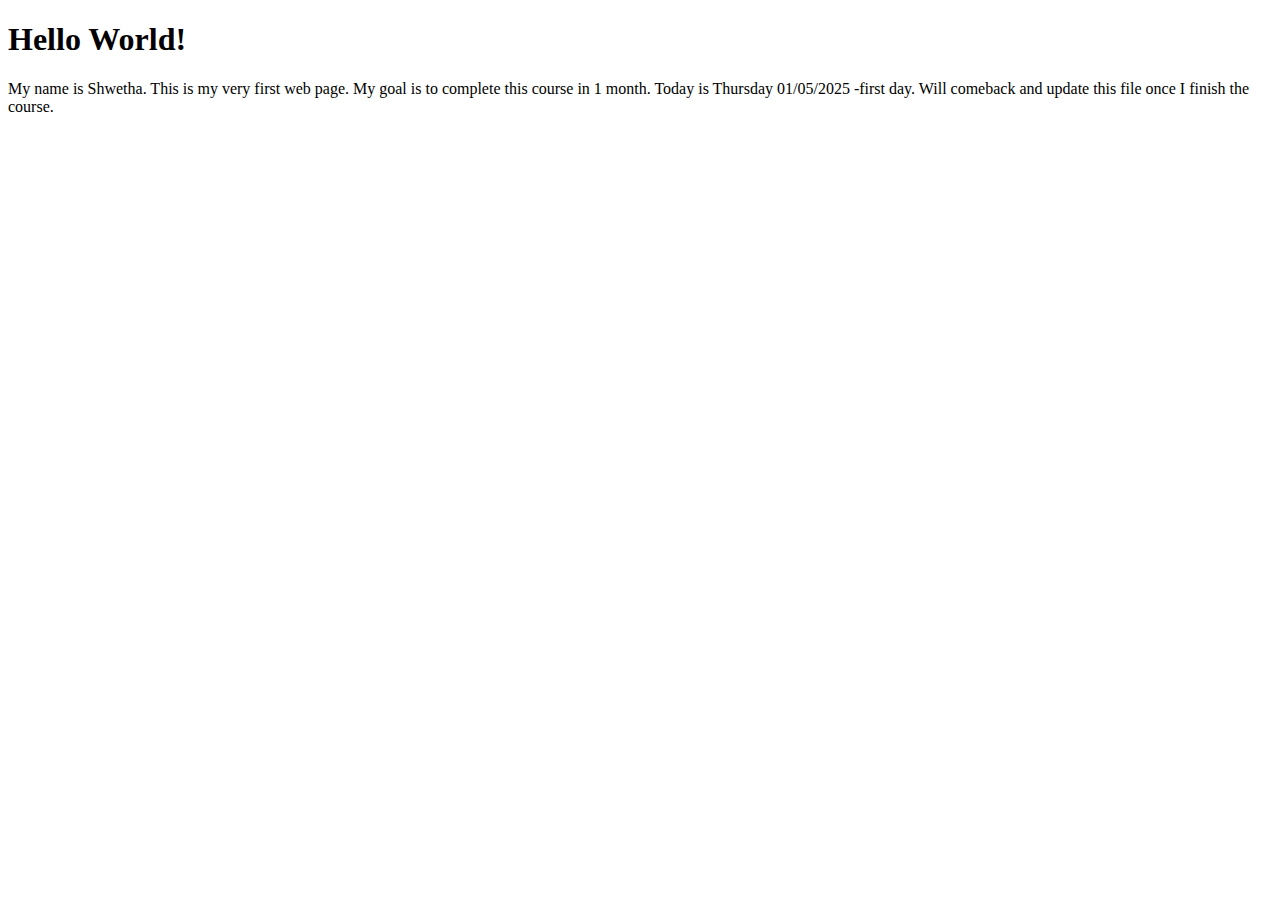
<file: 01-TEST-FirstWebpage/index.html>
<!DOCTYPE html>
<html lang="en">
  <head>
    <meta charset="UTF-8" />
    <meta name="viewport" content="width=device-width, initial-scale=1.0" />
    <title>My First Web Page</title>
  </head>
  <body>
    <h1>Hello World!</h1>
    <p>
      My name is Shwetha. This is my very first web page. My goal is to complete
      this course in 1 month. Today is Thursday 01/05/2025 -first day. Will
      comeback and update this file once I finish the course.
    </p>
  </body>
</html>
</file>
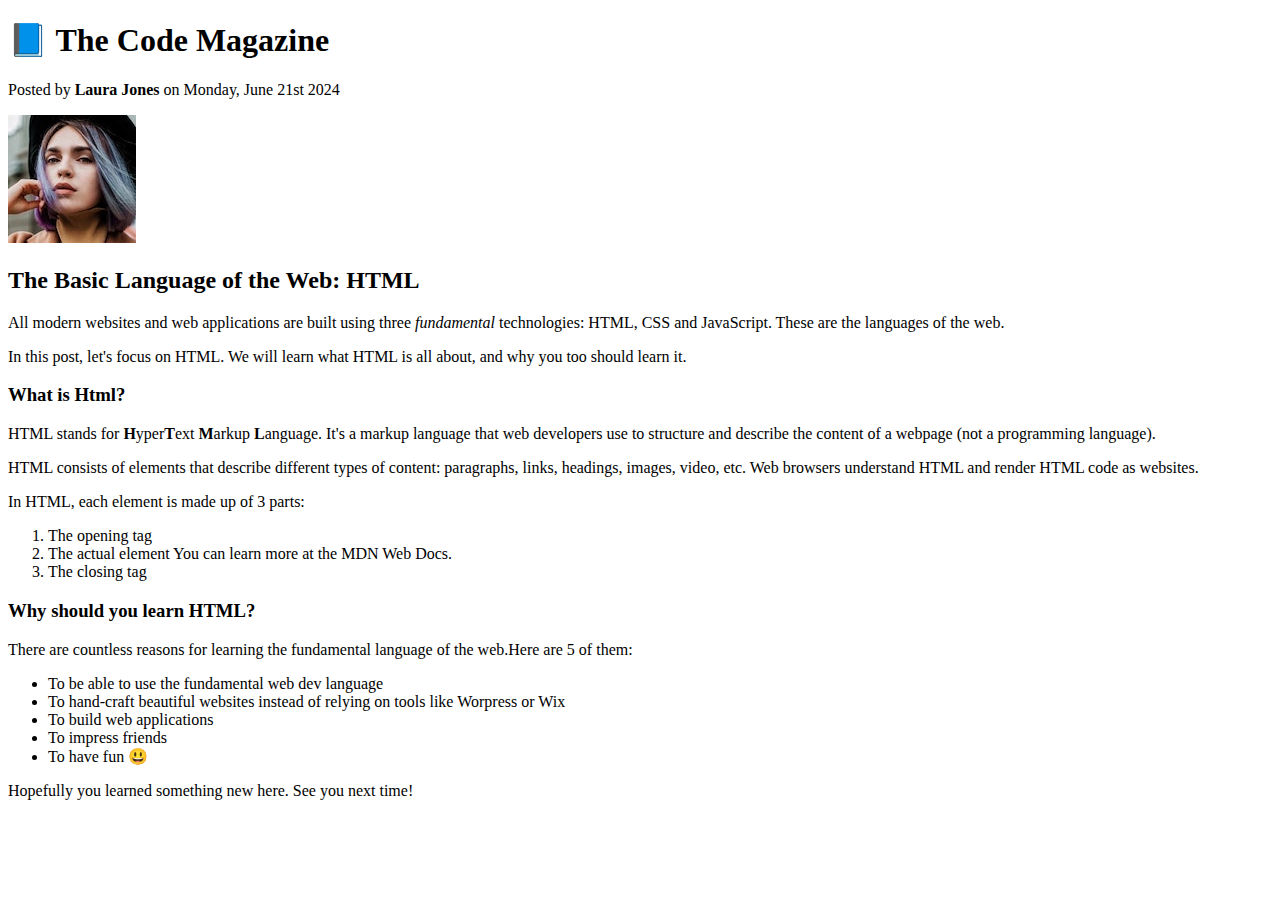
<file: 02-HTML Fundamentals/index.html>
<!-- Explanation:
- <!DOCTYPE html>: Declares that this document is an HTML document.
- <html>: The root element that wraps all content.
- <head>: Contains metadata, the document title, styles, and links to external resources.
- <title>: Sets the title displayed in the browser tab.
- <body>: Holds the visible content like text, images, and links.
- <h1> & <p>: Heading and paragraph tags used for structuring text.
- <ol>: It represents an ordered list of items — typically rendered as a numbered list. 
- <ul>: It represents an unordered list of items, typically rendered as a bulleted list.
- <li>: Used to represent an item in a list. It must be contained in a parent element: an ordered list (<ol>), an unordered list (<ul>), or a menu (<menu>). In menus and unordered lists, list items are usually displayed using bullet points. In ordered lists, they are usually displayed with an ascending counter on the left, such as a number or letter.-->

<!DOCTYPE html>
<html>
  <head>
    <title>The Basic Language of the Web: HTML</title>
  </head>
  <body>
    <h1>📘 The Code Magazine</h1>
    <p>Posted by <strong>Laura Jones</strong> on Monday, June 21st 2024</p>
    <img src="laura-jones.jpg" />
    <h2>The Basic Language of the Web: HTML</h2>
    <p>
      All modern websites and web applications are built using three
      <em>fundamental</em>
      technologies: HTML, CSS and JavaScript. These are the languages of the
      web.
    </p>
    <p>
      In this post, let's focus on HTML. We will learn what HTML is all about,
      and why you too should learn it.
    </p>
    <h3>What is Html?</h3>
    <!-- <h4>The Basic Language of the Web: HTML</h4>
    <h5>The Basic Language of the Web: HTML</h5>
    <h6>The Basic Language of the Web: HTML</h6> -->
    <p>
      HTML stands for <b>H</b>yper<b>T</b>ext <b>M</b>arkup <b>L</b>anguage.
      It's a markup language that web developers use to structure and describe
      the content of a webpage (not a programming language).
    </p>
    <p>
      HTML consists of elements that describe different types of content:
      paragraphs, links, headings, images, video, etc. Web browsers understand
      HTML and render HTML code as websites.
    </p>
    <p>In HTML, each element is made up of 3 parts:</p>
    <ol>
      <li>The opening tag</li>
      <li>The actual element You can learn more at the MDN Web Docs.</li>
      <li>The closing tag</li>
    </ol>
    <h3>Why should you learn HTML?</h3>
    <p>
      There are countless reasons for learning the fundamental language of the
      web.Here are 5 of them:
    </p>
    <ul>
      <li>To be able to use the fundamental web dev language</li>
      <li>
        To hand-craft beautiful websites instead of relying on tools like
        Worpress or Wix
      </li>
      <li>To build web applications</li>
      <li>To impress friends</li>
      <li>To have fun 😃</li>
    </ul>
    <p>Hopefully you learned something new here. See you next time!</p>
  </body>
</html>
</file>
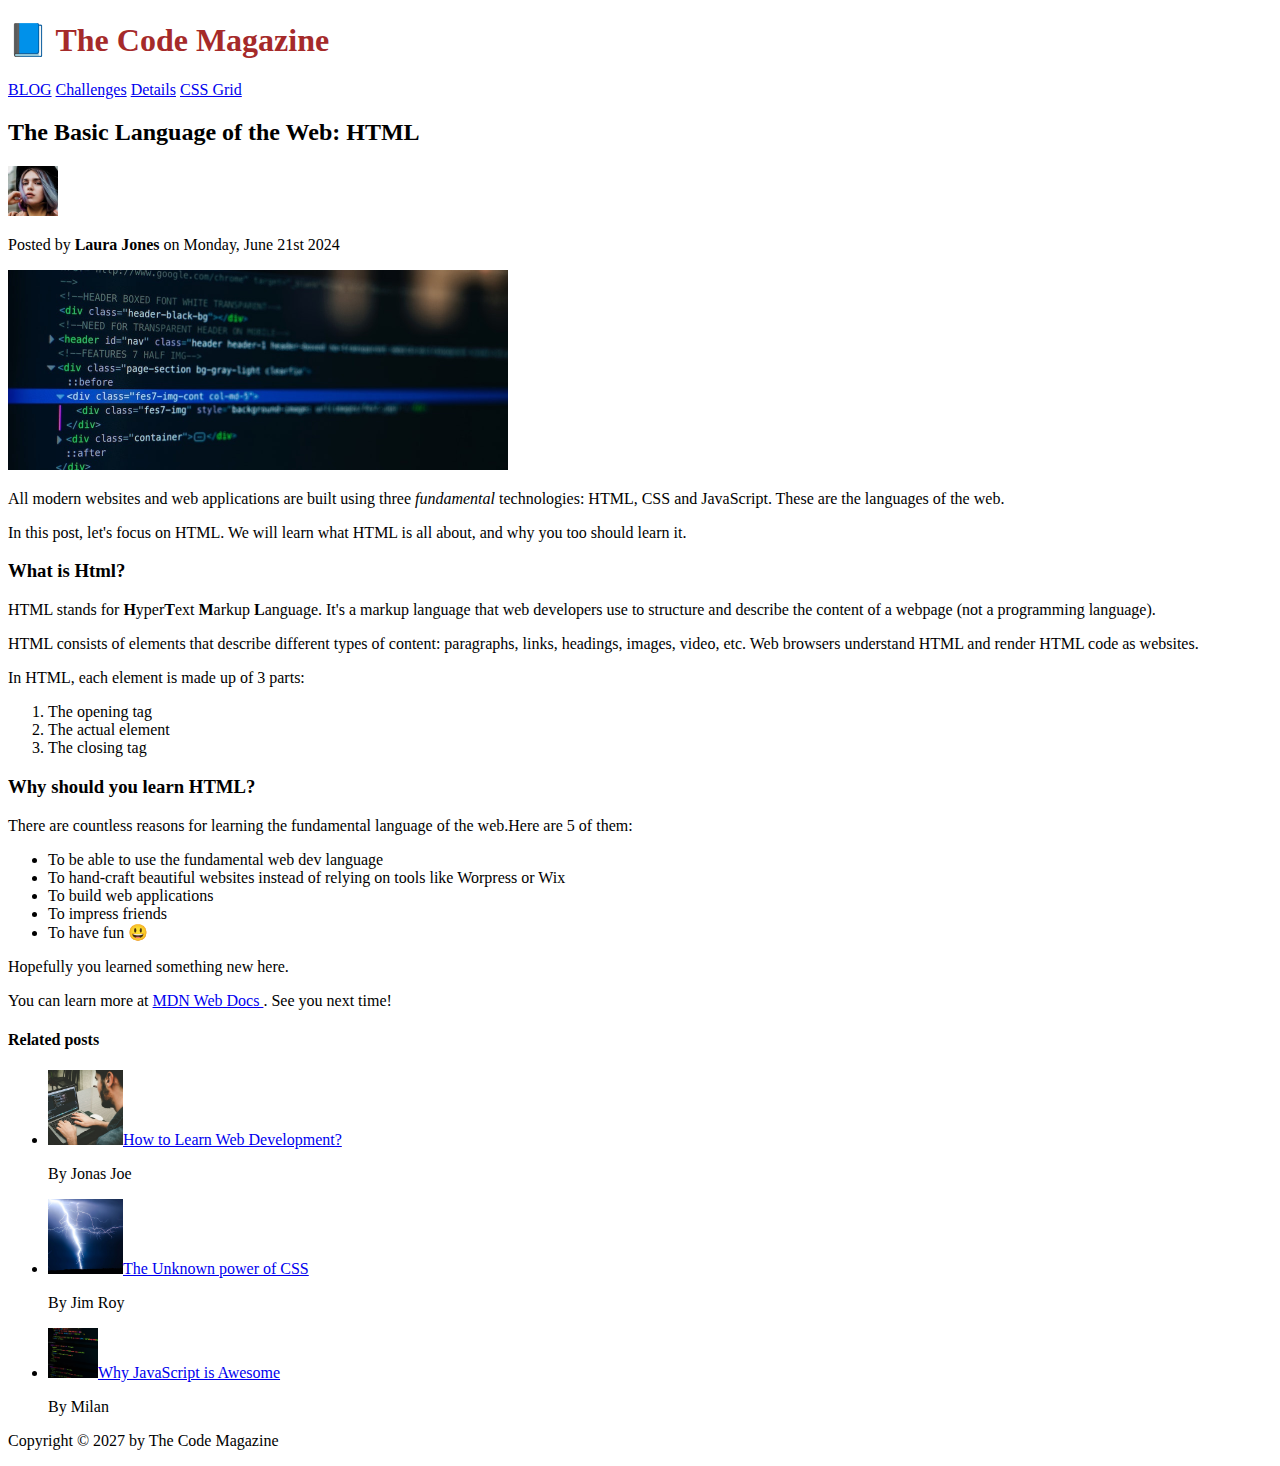
<file: 03-CSS Fundamentals/index.html>
<!-- Explanation:
- <!DOCTYPE html>: Declares that this document is an HTML document.
- <html>: The root element that wraps all content.
- <head>: Contains metadata, the document title, styles, and links to external resources.
- <title>: Sets the title displayed in the browser tab.
- <body>: Holds the visible content like text, images, and links.
- <h1> & <p>: Heading and paragraph tags used for structuring text.
- <ol>: It represents an ordered list of items — typically rendered as a numbered list. 
- <ul>: It represents an unordered list of items, typically rendered as a bulleted list.
- <li>: Used to represent an item in a list. It must be contained in a parent element: an ordered list (<ol>), an unordered list (<ul>), or a menu (<menu>). In menus and unordered lists, list items are usually displayed using bullet points. In ordered lists, they are usually displayed with an ascending counter on the left, such as a number or letter.
- <img>: HTML element embeds an image into the document.
- <a>: HTML element (or anchor element), with its href attribute, creates a hyperlink to web pages, files, email addresses, locations in the same page, or anything else a URL can address.Content within each <a> should indicate the link's destination. If the href attribute is present, pressing the enter key while focused on the <a> element will activate it.
- <nav>: HTML element that represents a section of a page whose purpose is to provide navigation links, either within the current document or to other documents. Common examples of navigation sections are menus, tables of contents, and indexes.
- <header>: The <header> HTML element represents introductory content, typically a group of introductory or navigational aids. It may contain some heading elements but also a logo, a search form, an author name, and other elements.
- <article>: Rest of the contents other than wrapped in header element
- <footer>: The <footer> HTML element represents a footer for its nearest ancestor sectioning content or sectioning root element. A <footer> typically contains information about the author of the section, copyright data or links to related documents.
- <button>: HTML element is an interactive element activated by a user with a mouse, keyboard, finger, voice command, or other assistive technology. Once activated, it then performs an action, such as submitting a form or opening a dialog.
- <link>: HTML element specifies relationships between the current document and an external resource. This element is most commonly used to link to stylesheets, but is also used to establish site icons (both "favicon" style icons and icons for the home screen and apps on mobile devices) among other things.
- 
-->

<!DOCTYPE html>
<html>
  <head>
    <title>The Basic Language of the Web: HTML</title>
    <link href="style.css" rel="stylesheet" />
  </head>
  <body>
    <header class="main-header">
      <h1>📘 The Code Magazine</h1>

      <nav>
        <a href="blog.html">BLOG</a>
        <a href="#">Challenges</a>
        <a href="#">Details</a>
        <a href="#">CSS Grid</a>
      </nav>
    </header>

    <article>
      <header>
        <h2>The Basic Language of the Web: HTML</h2>
        <img
          src="img/laura-jones.jpg"
          alt="Author image"
          width="50"
          height="50"
        />
        <p id="author">
          Posted by <strong>Laura Jones</strong> on Monday, June 21st 2024
        </p>
        <img
          src="img/post-img.jpg"
          alt="HTML Code on screen"
          width="500"
          height="200"
        />
      </header>
      <p>
        All modern websites and web applications are built using three
        <em>fundamental</em>
        technologies: HTML, CSS and JavaScript. These are the languages of the
        web.
      </p>
      <p>
        In this post, let's focus on HTML. We will learn what HTML is all about,
        and why you too should learn it.
      </p>
      <h3>What is Html?</h3>
      <!-- <h4>The Basic Language of the Web: HTML</h4>
    <h5>The Basic Language of the Web: HTML</h5>
    <h6>The Basic Language of the Web: HTML</h6> -->
      <p>
        HTML stands for <b>H</b>yper<b>T</b>ext <b>M</b>arkup <b>L</b>anguage.
        It's a markup language that web developers use to structure and describe
        the content of a webpage (not a programming language).
      </p>
      <p>
        HTML consists of elements that describe different types of content:
        paragraphs, links, headings, images, video, etc. Web browsers understand
        HTML and render HTML code as websites.
      </p>
      <p>In HTML, each element is made up of 3 parts:</p>
      <ol>
        <li class="first-child-li">The opening tag</li>
        <li>The actual element</li>
        <li>The closing tag</li>
      </ol>
      <h3>Why should you learn HTML?</h3>
      <p>
        There are countless reasons for learning the fundamental language of the
        web.Here are 5 of them:
      </p>
      <ul>
        <li class="first-child-li">
          To be able to use the fundamental web dev language
        </li>
        <li>
          To hand-craft beautiful websites instead of relying on tools like
          Worpress or Wix
        </li>
        <li>To build web applications</li>
        <li>To impress friends</li>
        <li>To have fun 😃</li>
      </ul>
      <p>Hopefully you learned something new here.</p>
      <p>
        You can learn more at
        <a
          href="https://developer.mozilla.org/en-US/docs/Web/HTML"
          target="_blank"
        >
          MDN Web Docs </a
        >. See you next time!
      </p>
      <aside>
        <h4>Related posts</h4>
        <ul class="related">
          <li>
            <img
              src="img/related-1.jpg"
              alt="rlated-1"
              width="75"
              height="75"
            /><a href="#">How to Learn Web Development?</a>
          </li>
          <p class="related-author">By Jonas Joe</p>
          <li>
            <img
              src="img/related-2.jpg"
              alt="rlated-1"
              width="75"
              height="75"
            /><a href="#">The Unknown power of CSS</a>
          </li>
          <p class="related-author">By Jim Roy</p>
          <li>
            <img
              src="img/related-3.jpg"
              alt="rlated-1"
              width="50"
              height="50"
            /><a href="#">Why JavaScript is Awesome</a>
          </li>
          <p class="related-author">By Milan</p>
        </ul>
      </aside>
    </article>
    <footer>
      <p id="copyright">Copyright &copy; 2027 by The Code Magazine</p>
    </footer>
  </body>
</html>
</file>
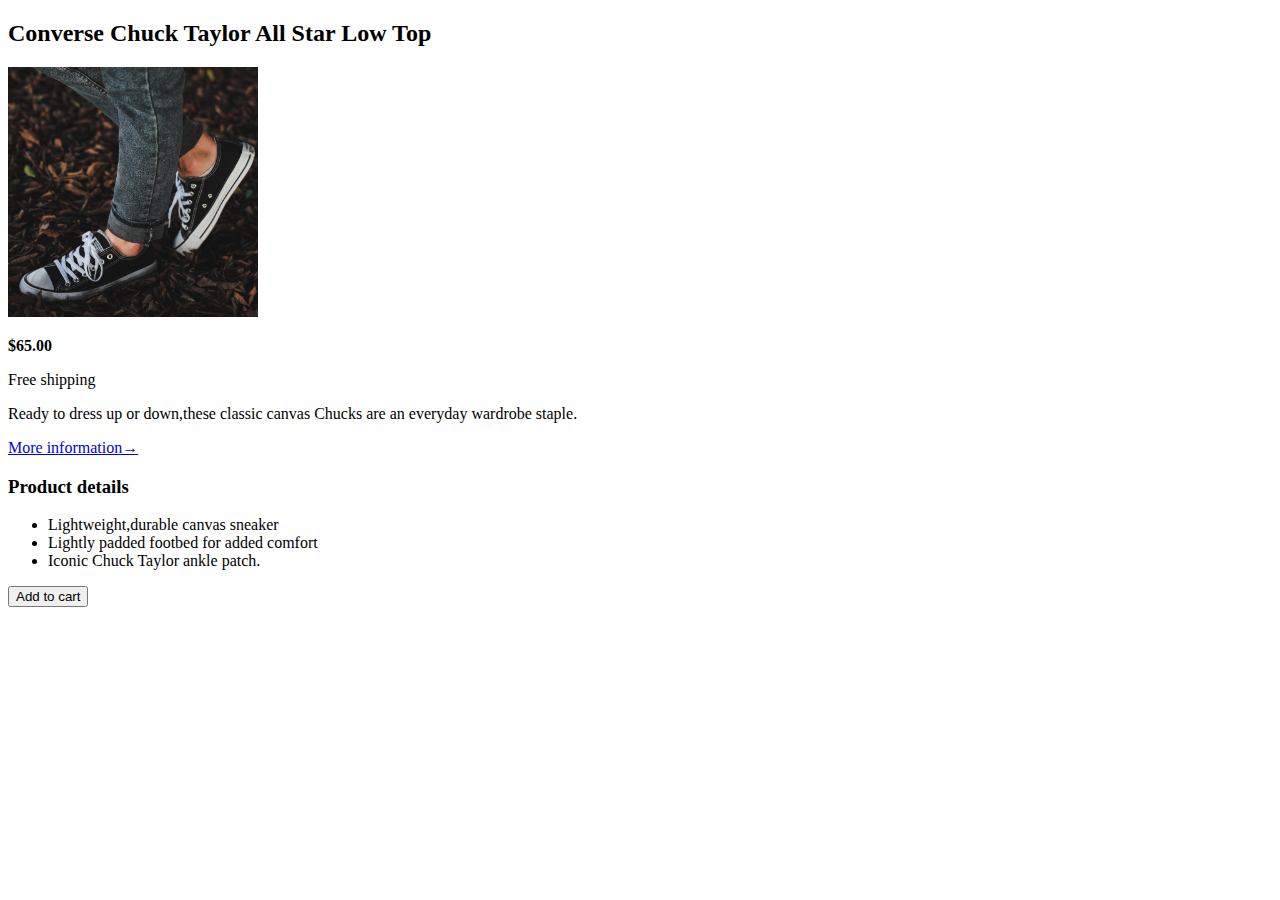
<file: 02-HTML Fundamentals/02-challenge.html>
<!DOCTYPE html>
<html>
  <head>
    <title>Converse Chuck Taylor All Star Low Top</title>
  </head>
  <body>
    <article>
      <h2>Converse Chuck Taylor All Star Low Top</h2>
      <img
        src="img/challenges.jpg"
        alt="Chuck Taylor All Star Shoe Shot"
        width="250"
        height="250"
      />
      <p><strong>$65.00</strong></p>
      <p>Free shipping</p>
      <p>
        Ready to dress up or down,these classic canvas Chucks are an everyday
        wardrobe staple.
      </p>
      <a href="#">More information&rarr;</a>

      <h3>Product details</h3>
      <ul>
        <li>Lightweight,durable canvas sneaker</li>
        <li>Lightly padded footbed for added comfort</li>
        <li>Iconic Chuck Taylor ankle patch.</li>
      </ul>
      <button>Add to cart</button>
    </article>
  </body>
</html>
</file>
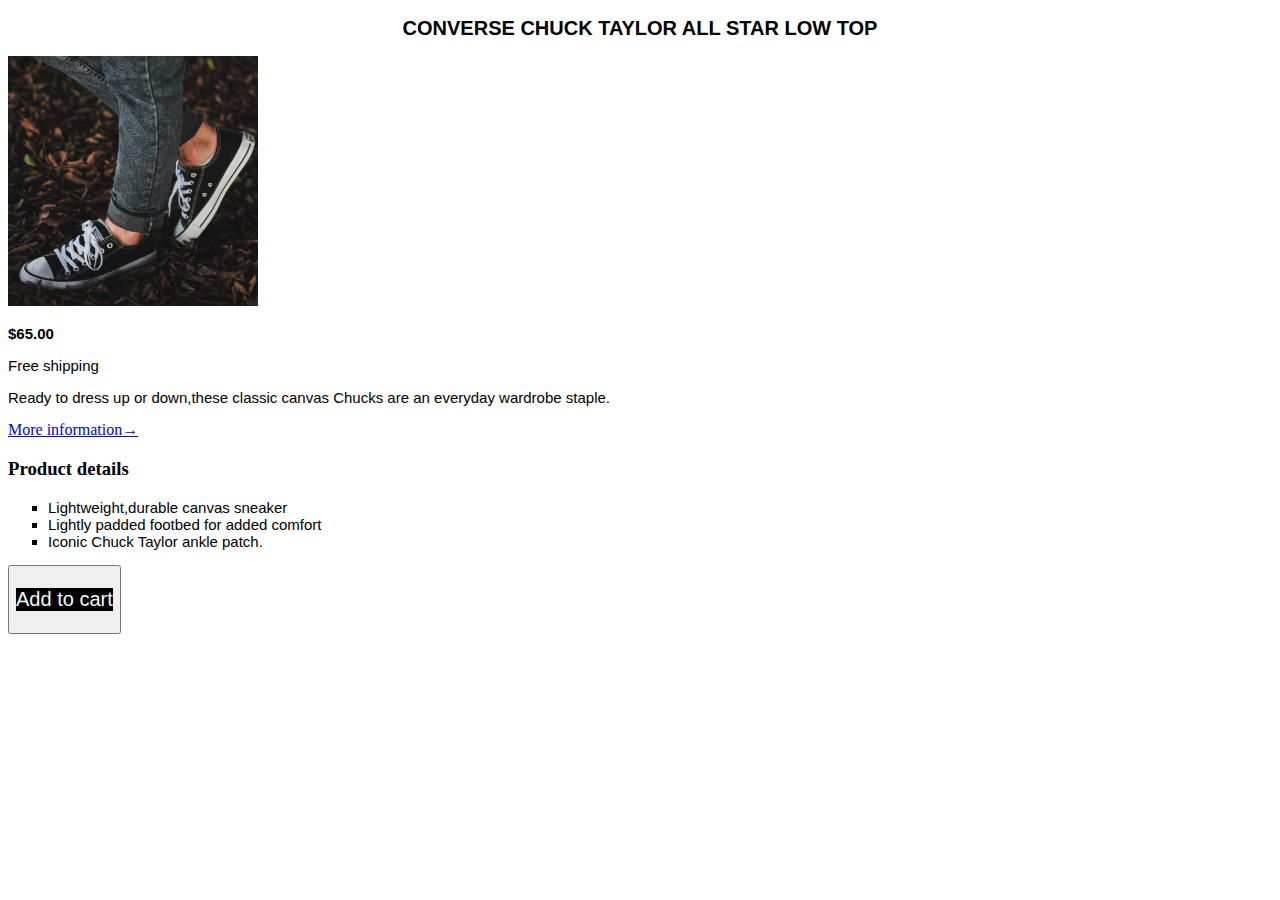
<file: 03-CSS Fundamentals/03-challenge.html>
<!DOCTYPE html>
<html>
  <head>
    <title>Converse Chuck Taylor All Star Low Top</title>
    <link href="challenges-style.css" rel="stylesheet" />
  </head>
  <body>
    <article>
      <h2>Converse Chuck Taylor All Star Low Top</h2>
      <img
        src="img/challenges.jpg"
        alt="Chuck Taylor All Star Shoe Shot"
        width="250"
        height="250"
      />
      <p><strong>$65.00</strong></p>
      <p>Free shipping</p>
      <p>
        Ready to dress up or down,these classic canvas Chucks are an everyday
        wardrobe staple.
      </p>
      <a href="#">More information&rarr;</a>

      <h3>Product details</h3>
      <ul class="product-details">
        <li>Lightweight,durable canvas sneaker</li>
        <li>Lightly padded footbed for added comfort</li>
        <li>Iconic Chuck Taylor ankle patch.</li>
      </ul>
      <button><p>Add to cart</p></button>
    </article>
  </body>
</html>
</file>
<file: 03-CSS Fundamentals/style.css>
h1 {
  color: brown;
}
</file>
<file: 03-CSS Fundamentals/challenges-style.css>
h2 {
  text-align: center;
  color: black;
  font-family: sans-serif;
  font-size: 20px;
  text-transform: uppercase;
  font-weight: bolder;
}

p {
  font-family: sans-serif;
  font-size: 15px;
  color: black;
}

.product-details {
  font-family: sans-serif;
  font-size: 15px;
  list-style-type: square;
  color: black;
}

button p {
  background-color: black;
  color: aliceblue;
  font-size: 20px;
}
</file>
